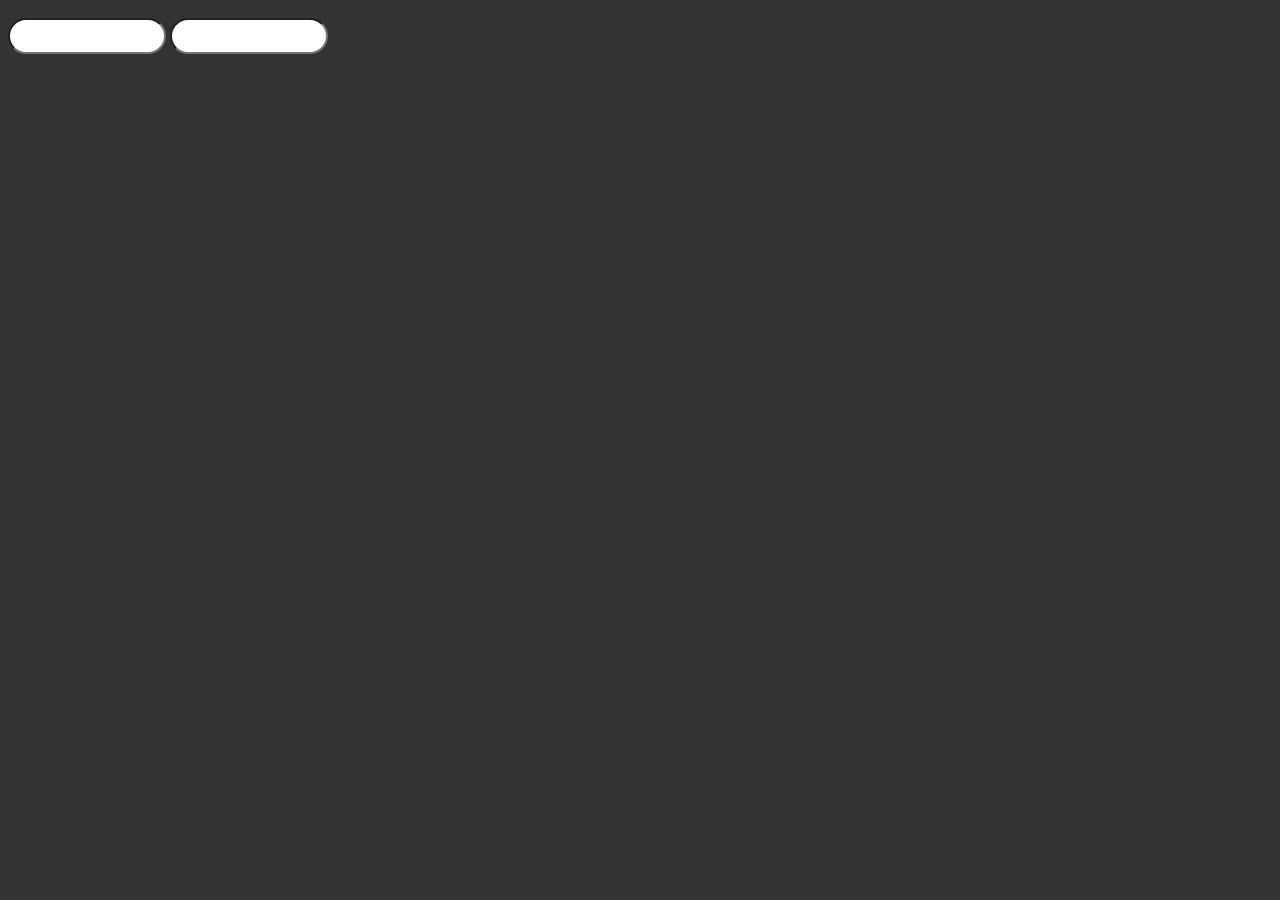
<file: yanaal/index.html>
<!DOCTYPE html>
<html lang="en">
<head>
    <meta charset="UTF-8">
    <meta name="viewport" content="width=device-width, initial-scale=1.0">
    <link rel="stylesheet" href="style.css">
    <title>Document</title>
</head>
<body>
    <form action="">
        <input type="text">
        <input type="text">

    </form>
</body>
</html>
</file>
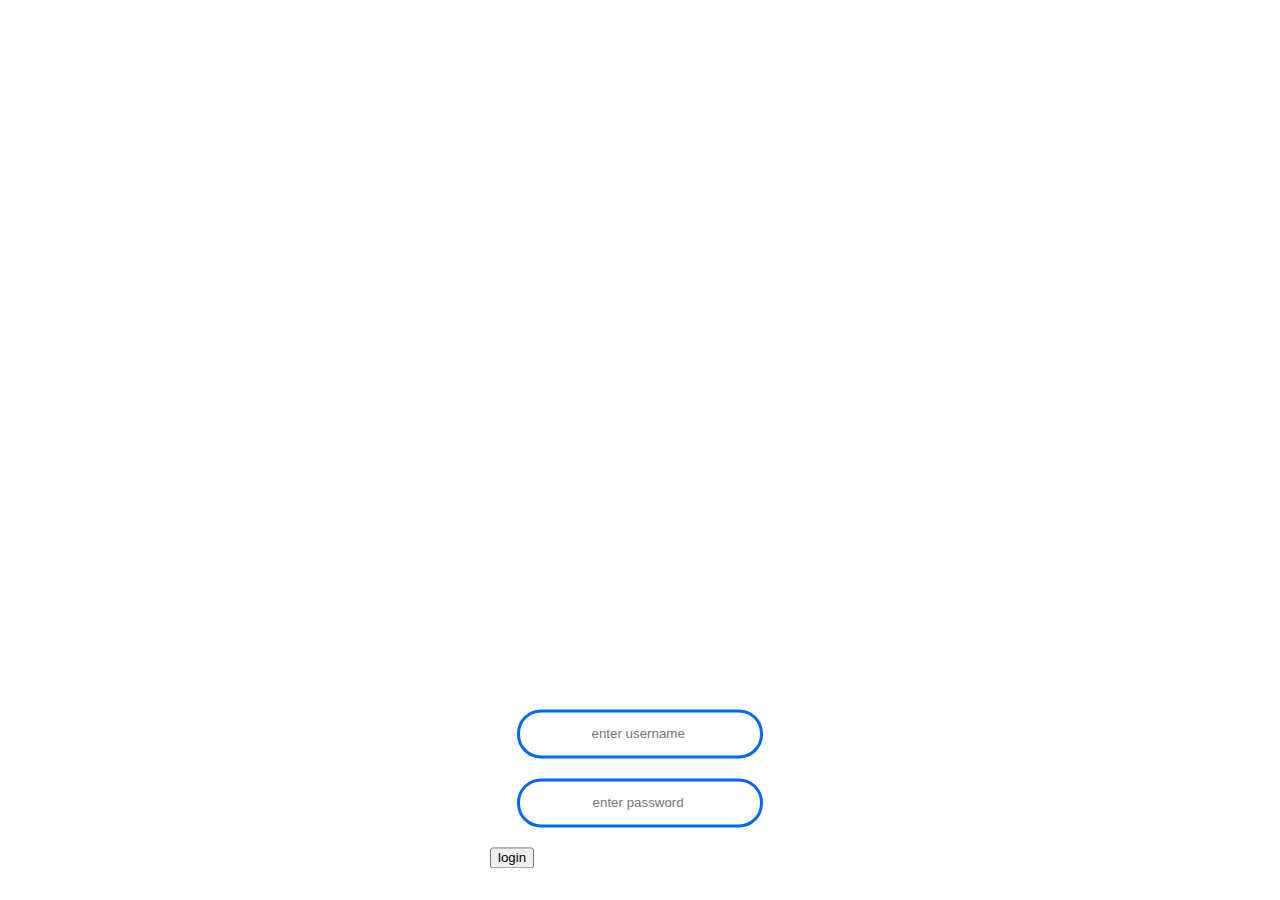
<file: first project/Untitled-1.html>
<!DOCTYPE html>
<html lan="en" and dir="Itr">
    <head> 
        <meta charset="utf-8">
        <title> login </title>
        <link rel="stylesheet" href="style.css"> 
    </head>
    <body>
        <form class = "box" action="login.html" method="POST">

            <h1> 
                login
            </h1>
            <input type="text" name="" placeholder="enter username " id="username">
            <input type="password" name="" placeholder="enter password " id="password">
            <input type="submit" name="" value="login">
        </form>
    </body>
</html>
</file>
<file: yanaal/style.css>
body {
    background-color: #333;
}

input {
    width: 150px;
    height: 30px;
    border-radius: 30px;
    margin: 10px 0px;
}
</file>
<file: first project/style.css>
body{
    margin: 0;
    padding: 0;
    font-family: Arial;
}
.box{
    width: 300px;
    padding: 30px;
    position: absolute;
    top: 50%;
    left: 50%;
    transform: translate(-50%, 50%);
    background: rgba(0,0,0,0,4)
    text-align:center;

}
.box h1{
    color: white;
    text-transform: uppercase;
    font-weight: 700;
}
.box input[type="text"], .box input[type="password"]
{
    border: 0;
    background: none;
    display: block;
    margin: 20px auto;
    text-align: center;
    border: 3px solid #0367fd;
    padding: 14px 10px;
    width: 220px;
    outline: none;
    color: white;
    border-radius: 24px;
    transition: 0.25px;
}


}
</file>
